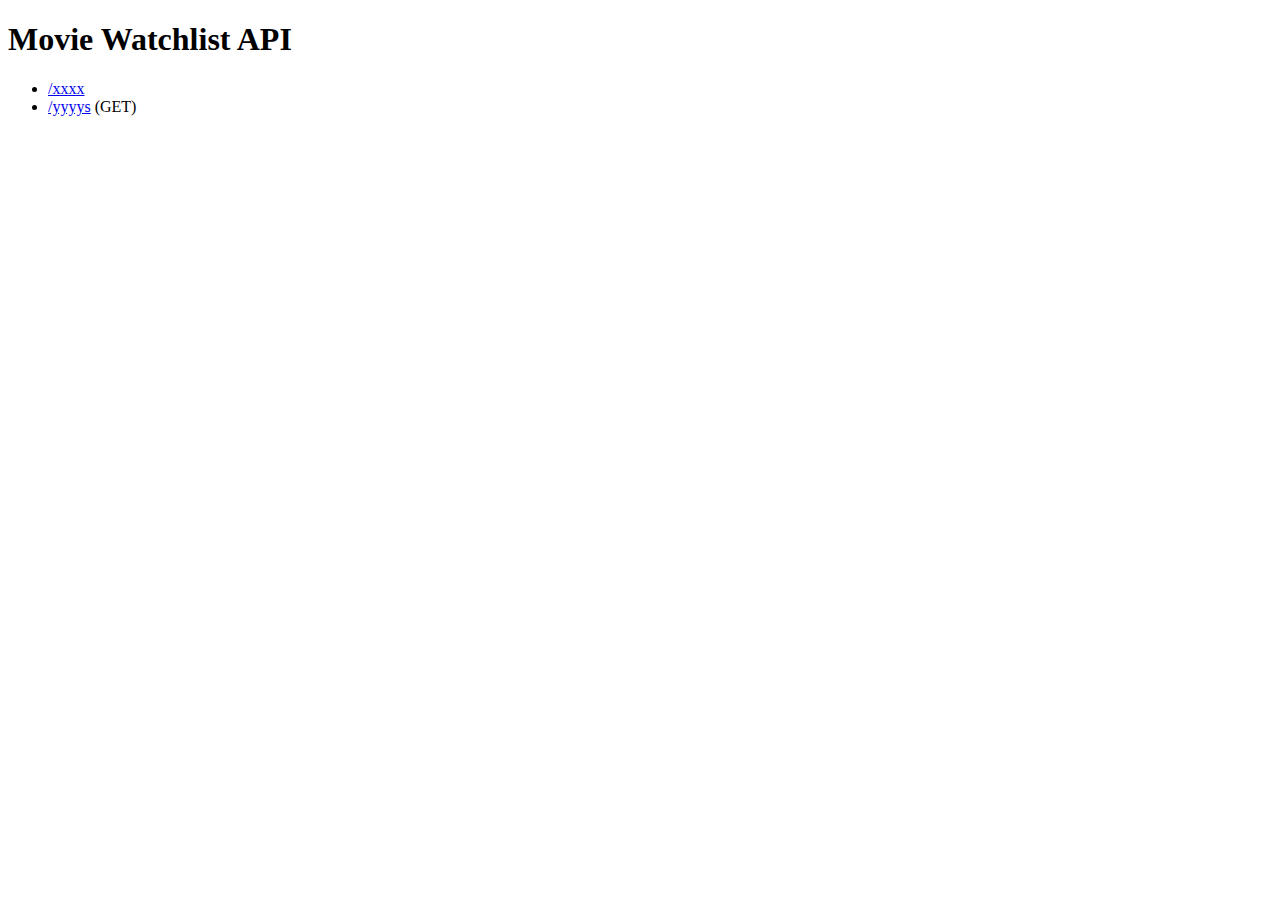
<file: templates/index.html>
<!doctype html>
<html>
  <head><meta charset="utf-8"><title>Movie Watchlist API</title></head>
  <body>
    <h1>Movie Watchlist API</h1>
    <ul>
      <li><a href="/api/health">/xxxx</a></li>
      <li><a href="/api/movies">/yyyys</a> (GET)</li>
    </ul>
  </body>
</html>
</file>
